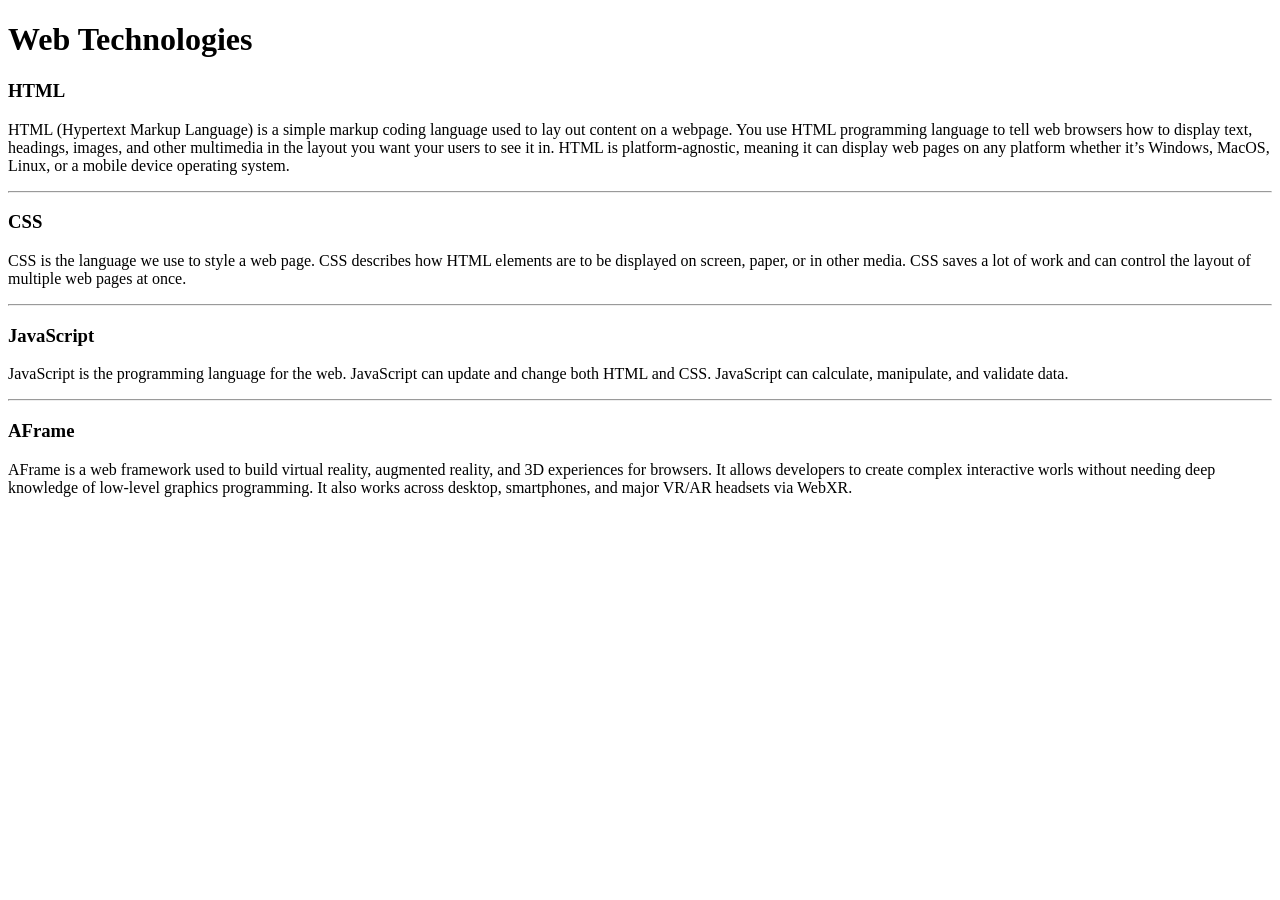
<file: WebDev_Unit1/WDLesson1_1Practical/index.html>
<!DOCTYPE html>
<!-- Lesson 1:How do we display text on a web page?
     Resources 
      https://www.w3schools.com/html/html_intro.asp
      https://www.w3schools.com/tags/tag_hr.asp
      https://www.w3schools.com/tags/tag_hn.asp
      https://www.w3schools.com/tags/tag_p.asp
-->

<html>
  <head>
    <!-- Challenge 1: Change the title of the page to Web Technologies -->
    <title>Web Technologies</title>
  </head>
  <body>
    <!-- Challenge 2: Create a heading, h1 for Web Technologies -->
    <h1>Web Technologies</h1>
    
    <!-- Challenge 3: Create a heading, h3 for HTML -->
    <h3>HTML</h3>

    <!-- Challenge 4: Create a paragraph explaining what is HTML. At least 3 sentences. -->
    <p>HTML (Hypertext Markup Language) is a simple markup coding language used to lay out content on a webpage. You use HTML programming language to tell web browsers how to display text, headings, images, and other multimedia in the layout you want your users to see it in. HTML is platform-agnostic, meaning it can display web pages on any platform whether it’s Windows, MacOS, Linux, or a mobile device operating system.</p>
    
    <!-- Challenge 4a: Insert a horizontal rule, hr -->
    <hr>
    
    <!-- Challenge 5: Create a heading, h3 for CSS -->
    <h3>CSS</h3>
    
    <!-- Challenge 6: Create a paragraph explaining what is CSS.  At least 3 sentences. -->
    <p>CSS is the language we use to style a web page. CSS describes how HTML elements are to be displayed on screen, paper, or in other media. CSS saves a lot of work and can control the layout of multiple web pages at once.</p>

    <!-- Challenge 6a: Insert a horizontal rule, hr -->
    <hr>

    <!-- Challenge 7: Create a heading, h3 for JavaScript -->
    <h3>JavaScript</h3>

    <!-- Challenge 8: Create a paragraph explaining what is JavaScript.  At least 3 sentences. -->
    <p>JavaScript is the programming language for the web. JavaScript can update and change both HTML and CSS. JavaScript can calculate, manipulate, and validate data.</p>

    <!-- Challenge 8a: Insert a horizontal rule, hr -->
    <hr>
    
    <!-- Challenge Bonus: Similar to the concepts above add one more web technology using a heading and paragraph.  Here are some suggestions of concepts: JQuery, Bootstrap, AFrame -->
    <h3>AFrame</h3>
    
    <p>AFrame is a web framework used to build virtual reality, augmented reality, and 3D experiences for browsers. It allows developers to create complex interactive worls without needing deep knowledge of low-level graphics programming. It also works across desktop, smartphones, and major VR/AR headsets via WebXR.</p>

  </body>
</html>
</file>
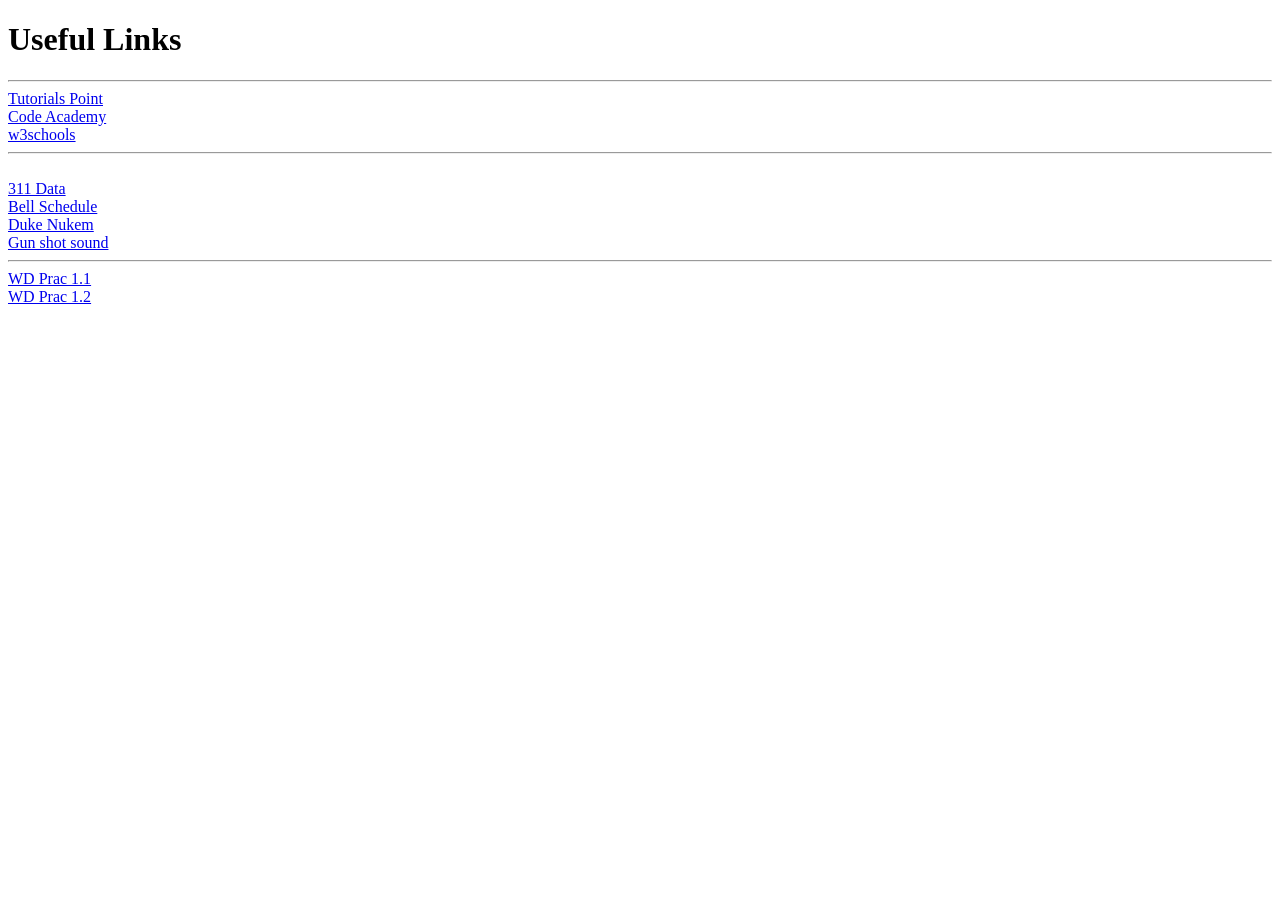
<file: WebDev_Unit1/WDLesson1_3Practical/index.html>
<!DOCTYPE html>
<!-- Lesson 3: How do we hyperlink resources?
<!-- Resources 
      https://www.w3schools.com/html/html_links.asp
      https://www.w3schools.com/tags/tag_a.asp
-->

<html>
  <head>
    <title>Exploring Links</title>
  </head>
  <body>
    <!-- Example of a link to a website 
        <a href="http://www.baysidehighschool.org/"> w3schools </a> 
    -->
    <!-- Challenge 1: Add a heading for "Useful Links". -->
    <h1>Useful Links</h1>

    <!-- Challenge 2: Add a horizontal rule underneath. -->
    <hr>

    <!-- Challenge 3: Create a link to https://www.tutorialspoint.com/ -->
    <a href="https://www.tutorialspoint.com/">Tutorials Point</a>

    <!-- Challenge 4: Add a break to skip down to the next line -->
    <br>

    <!-- Challenge 5: Create a link to https://www.codecademy.com/ -->
    <a href="https://www.codecademy.com/">Code Academy</a>

    <!-- Challenge 6: Add a break to skip down to the next line -->
    <br>

    <!-- Challenge 7: Create a link to https://www.w3schools.com/ -->
    <a href="https://www.w3schools.com/">w3schools</a>
    
    <!-- Challenge 8: Add a horizontal rule and break -->
    <hr>
    <br>

    <!-- Example of link to an internal sources 
      <a href="resources/dukenukem.jpg"> Duke Nukem </a> <br>
    -->
    <!-- Challenge 9: Create links for the rest of the items located in resources -->
    <a href="resources/311Data.js">311 Data</a>
    <br>
    <a href="resources/BellSchedule.pdf">Bell Schedule</a>
    <br>
    <a href="resources/dukenukem.jpg">Duke Nukem</a>
    <br>
    <a href="resources/GUN.WAV">Gun shot sound</a>
    <hr>
    <!-- Challenge Bonus: Create links to your Lesson 1 and Lesson 2 Activities.  Hint: Use the same link that you posted in Google Classroom for the submission of each Lesson Activity -->
     <a href="https://estherf98.github.io/WebDev/WebDev_Unit1/WDLesson1_1Practical/index.html">WD Prac 1.1</a><br>
     <a href="https://estherf98.github.io/WebDev/WebDev_Unit1/WDLesson1_2Practical/index.html">WD Prac 1.2</a>
  </body>
</html>
</file>
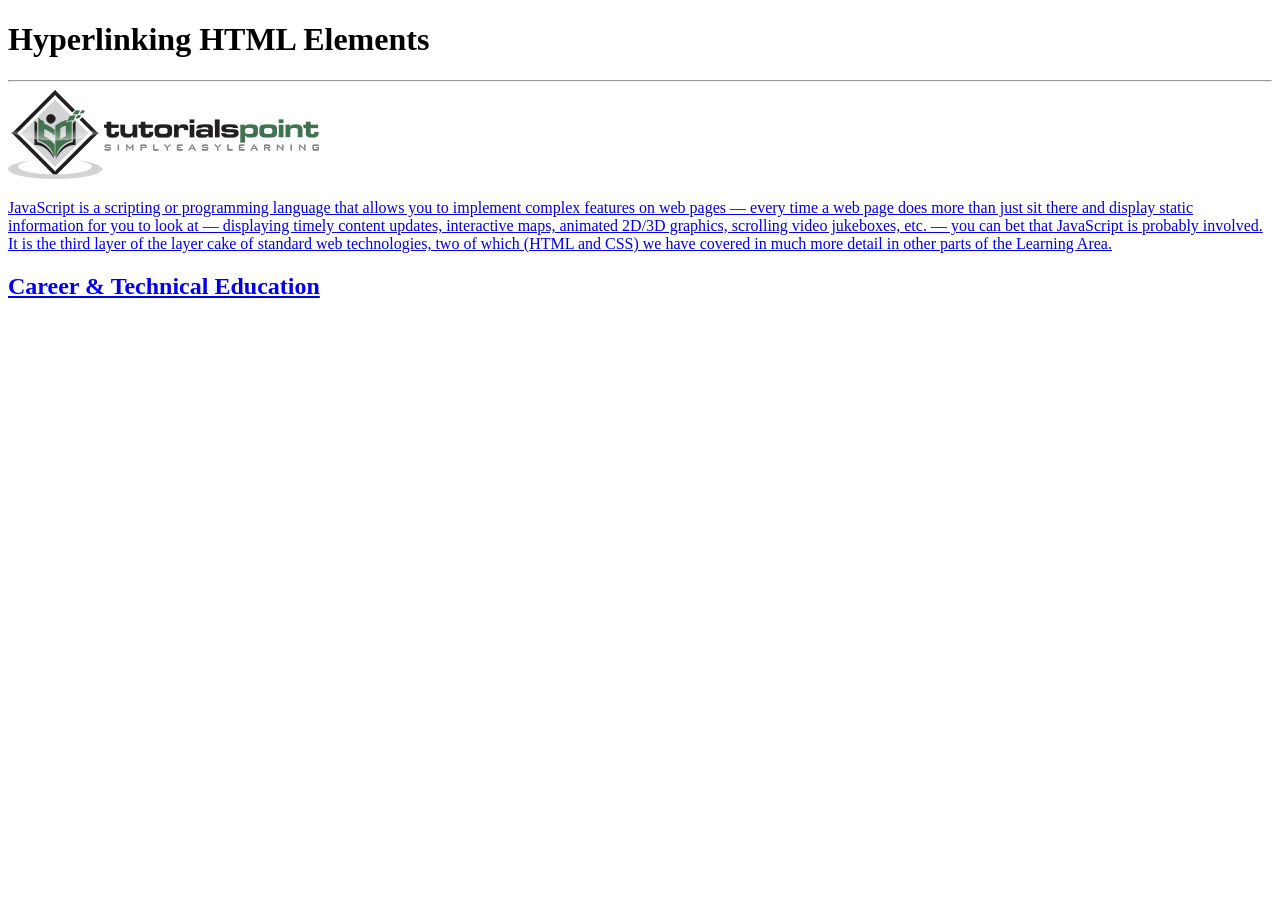
<file: WebDev_Unit1/WDLesson1_4Practical/index.html>
<!DOCTYPE html>
<!-- WD Lesson 1.4: How can we make HTML Elements into hyperlinks? -->
<!-- Resources 
      https://www.w3schools.com/html/html_links.asp
      https://www.w3schools.com/tags/tag_a.asp
-->

<html>
  <head>
    <title>Exploring Links II</title>
  </head>
  <body>
    <!-- Example of an HTML Element as a link to a website that opens in a new tab
    <a href="https://www.w3schools.com/" target="_blank"> 
      <img src="w3schools.jpg" height="100">
    </a>
    --> 
    <!-- Challenge 1: Add a heading with "Hyperlinking HTML Elements" followed by a horizontal rule-->
    <h1>Hyperlinking HTML Elements</h1>
    <hr>
    
    <!-- Challenge 2: Add the image for tutorialpoints that is stored locally and make it
     a hyperlink to  https://www.tutorialspoint.com/ that will open in a new tab -->
    <a href="https://www.tutorialspoint.com/" target="_blank">
      <img src="tutorialpoint.png">
    </a>

    <!-- Challenge 3: Add a paragraph describing JavaScript and make the paragraph a hyperlink to 
     https://javascript.info/ that will open in the SAME tab.-->
    <a href="https://javascript.info/">
      <p>JavaScript is a scripting or programming language that allows you to implement complex features on web pages — every time a web page does more than just sit there and display static information for you to look at — displaying timely content updates, interactive maps, animated 2D/3D graphics, scrolling video jukeboxes, etc. — you can bet that JavaScript is probably involved. It is the third layer of the layer cake of standard web technologies, two of which (HTML and CSS) we have covered in much more detail in other parts of the Learning Area.</p>
    </a>

    <!-- Challenge 4: Add an <h2> for "Career & Technical Education" and make the heading a hyperlink to 
      the cte.html file which is stored internally in the folder.  
      Note: You can link to other web pages.  This is how websites are created! -->
    <a href="cte.html">
      <h2>Career & Technical Education</h2>
    </a>

    <!-- Challenge Bonus:  Complete all the challenges located in cte.html.  
     Note: Click on cte.html to open the html file and start editing. -->
  </body>
</html>
</file>
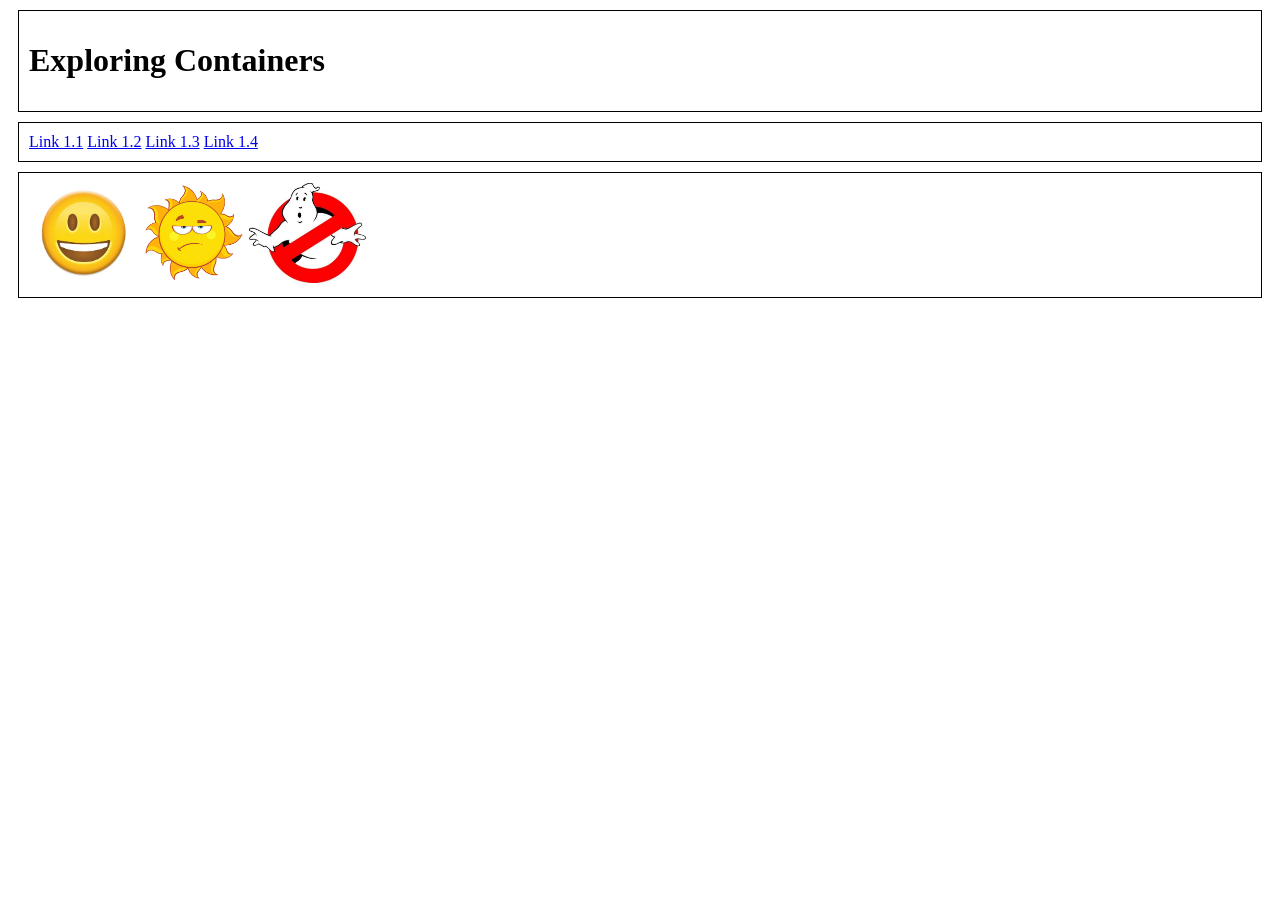
<file: WebDev_Unit1/WDLesson1_5Practical/index.html>
<!DOCTYPE html>
<!-- WD Lesson 1.5: How can we group elements on a page? -->
<!-- Resources 
      https://www.w3schools.com/html/html_blocks.asp
-->
<html>
  <head>
    <title>Exploring Containers</title>
    <link href="style.css" rel="stylesheet" type="text/css" />
  </head>
  <body>
    <!-- Challenge 1: Add the necessary containers to create each of the section shown in WDLesson1_5PracticalDiagram.png -->
    <div><h1>Exploring Containers</h1></div>
    <div>
      <a href="https://estherf98.github.io/WebDev/WebDev_Unit1/WDLesson1_1Practical/index.html">Link 1.1</a>
      <a href="https://estherf98.github.io/WebDev/WebDev_Unit1/WDLesson1_2Practical/index.html">Link 1.2</a>
      <a href="https://estherf98.github.io/WebDev/WebDev_Unit1/WDLesson1_3Practical/index.html">Link 1.3</a>
      <a href="https://estherf98.github.io/WebDev/WebDev_Unit1/WDLesson1_4Practical/index.html">Link 1.4</a>
    </div>
    <div>
      <img src="images/face.jpg" height="100"> <img src="images/sun.jpg" height="100"> <img src="images/sign.jpg" height="100">
    </div>
    <!-- Challenge 2: Within each container created, add the HTML elements specified in WDLesson1_5PracticalDiagram.png
         Note: Images for the last container are stored in the images folder.  Make the images the same height -->

  </body>
</html>
</file>
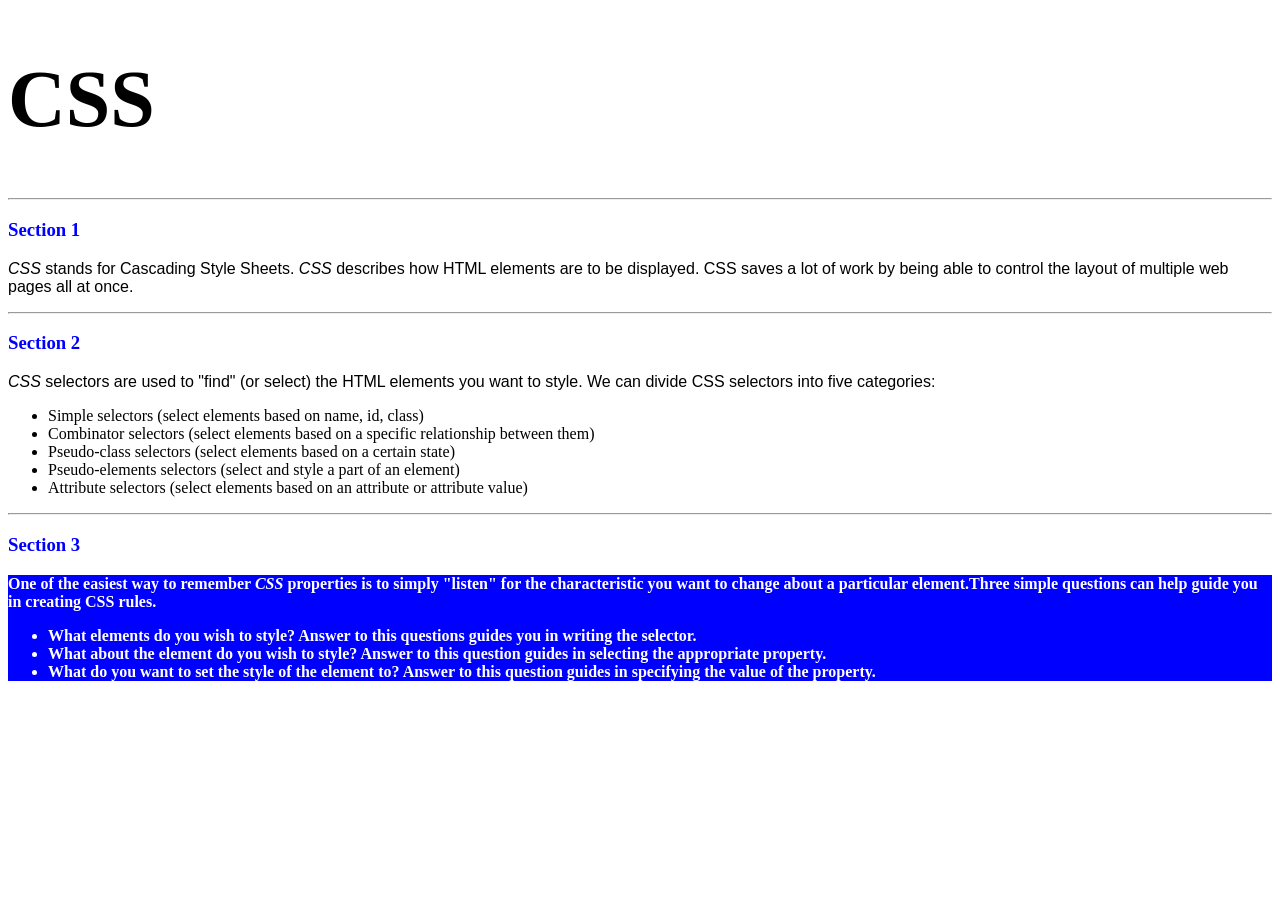
<file: WebDev_Unit2/WDLesson2_1Practical/index.html>
<!DOCTYPE html>
<!-- WD Lesson 2.1: What is CSS? -->
<!-- Resources 
      https://www.w3schools.com/css/css_intro.asp
-->
<html>
  <head>
    <title>Edxploring CSS</title>
    <link href="style.css" rel="stylesheet" type="text/css" />
  </head>
  <body>
    <!-- All Challenges are in style.css -->
    <h1> CSS </h1>
    <hr>
    <h3>Section 1</h3>
    <p><span>CSS</span> stands for Cascading Style Sheets. <span>CSS</span> describes how HTML elements are to be displayed. CSS saves a lot of work by being able to control the layout of multiple web pages all at once.
    </p>
    <hr>
    <h3>Section 2</h3>
    <p>
      <span>CSS</span> selectors are used to "find" (or select) the HTML elements you want to style. We can divide CSS selectors into five categories:
        <ul>
          <li>Simple selectors (select elements based on name, id, class)</li>
          <li>Combinator selectors (select elements based on a specific relationship between them)</li>
          <li>Pseudo-class selectors (select elements based on a certain state)</li>
          <li>Pseudo-elements selectors (select and style a part of an element)</li>
          <li>Attribute selectors (select elements based on an attribute or attribute value)</li>
        </ul>
    </p>
    <hr>
    <h3>Section 3</h3>
    <div>
      One of the easiest way to remember <span>CSS</span> properties is to simply "listen" for the characteristic you want to change about a particular element.Three simple questions can help guide you in creating CSS rules.
        <ul>
          <li>What elements do you wish to style?  Answer to this questions guides you in writing the selector.</li>
          <li>What about the element do you wish to style?  Answer to this question guides in selecting the appropriate property.</li>
          <li>What do you want to set the style of the element to?  Answer to this question guides in specifying the value of the property.</li>
        </ul>
    </div>
  </body>
</html>
</file>
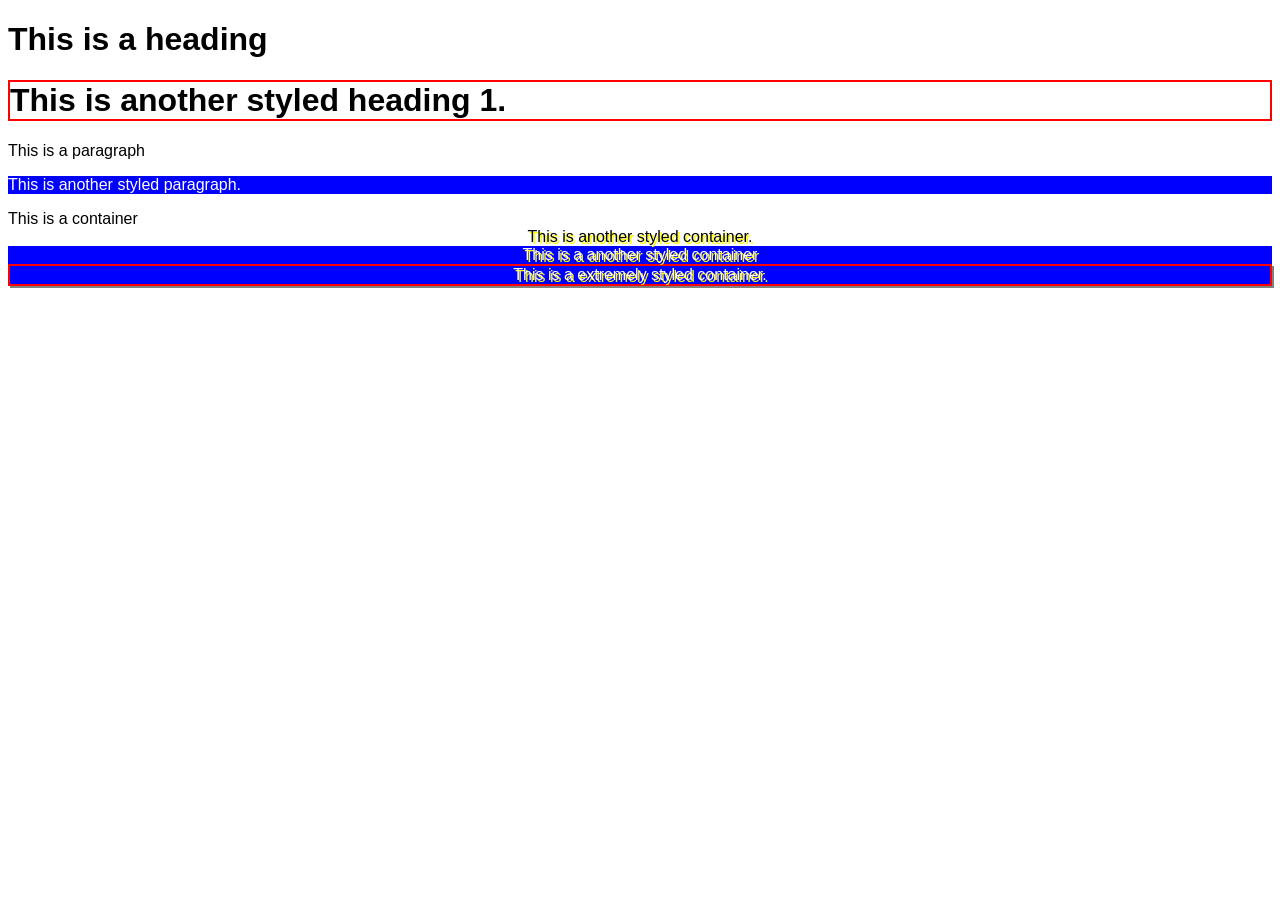
<file: WebDev_Unit2/WDLesson2_2Practical/index.html>
<!DOCTYPE html>
<!-- WD Lesson 2.2: How do we style groups of elements?-->
<!-- Resources 
      https://www.w3schools.com/css/default.asp 
      https://www.w3schools.com/css/css_selectors.asp 
-->
<html>
  <head>
    <title>Exploring Class Selectors</title>
    <link href="style.css" rel="stylesheet" type="text/css" />
  </head>
  <body>
    
    <h1>This is a heading</h1>
    <!-- Challenge 1: Create another heading 1 with the text "This is another styled heading 1."
         Add a class of "highlight" to the heading 1
    --><h1 class="highlight">This is another styled heading 1.</h1>
    <p> This is a paragraph </p>
    <!-- Challenge 2: Create another paragraph with the text "This is another styled paragraph."
         Add a class of "info" to the paragraph
    --><p class="info">This is another styled paragraph.</p>

    <div> This is a container </div>
    <!-- Challenge 3: Create another container with the text "This is another styled container."
         Add a class of "special" to the container
    --><div class="special">This is another styled container.</div>
    
    <!-- Challenge 4: Give the container below a class of info, highlight and special-->
    <div class="info higlight special"> This is a another styled container </div>

    <!-- Challenge Bonus: Give the container below a class of info, highlight, special and shadow-->
    <div class="info highlight special shadow"> This is a extremely styled container. </div>

    <!-- All other Challenges are in style.css -->
  </body>
</html>
</file>
<file: WebDev_Unit1/WDLesson1_5Practical/style.css>
div, span{
    border:1px solid black;
    padding:10px;
    margin:10px;
}
</file>
<file: WebDev_Unit2/WDLesson2_1Practical/style.css>
/* Comments in CSS are created like this. Notice the slash asterisk at the beginning and end */


/* Basic Structure of a CSS rule
selector{
  property: value;
}
*/


/* Challenge 1: Change color of the text for all the headings size 3 to blue */
h3{
  color: blue;
}
/* Challenge 2: Change the size for the font for all headings size 1 to 60pt */
h1{
  font-size: 60pt;
}
/* Challenge 3: Change the style of the font for all spans to italic */
span{
  font-style: italic;
}

/* Challenge 4: Change the family of font being used for all paragraphs to "Arial" */
p{
  font-family: Arial;
}

/* Challenge 5: Change the family of font being used for all lists to "Comic Sans MS".  What element creates a list? */
li{
  font-family: "Comic Sans MS";
}

/* Challenge 6: Change the background color of the div to blue, color of the text to white and the weight of the font to bold.*/
div{
  background-color: blue;
  color: white;
  font-weight: bold;
}

/* Hint:  You can specify several CSS rules for one element by separating the rules with semi-colons. Look at some examples on w3schools */
</file>
<file: WebDev_Unit2/WDLesson2_2Practical/style.css>
/* Basic Structure of a CSS rule using classes

.class{
  property: value;
}
*/

/* Challenge 5: Change the family of all elements to Arial */
*{
  font-family: Arial;
}
/* Challenge 6: Change the background color to blue, the color of the text to white for all elements 
with a class of "info" */
.info{
  background-color: blue;
  color: white
}

/* Challenge 7: Add a border of 2px solid red for all elements with a class of "highlight" */
.highlight{
  border: 2px solid red;
}

/* Challenge 8: Align the text in the center and drop a shadow on the text of 2px 2px yellow  for 
all elements with a class of "special"
*/
.special{
  text-align: center;
  text-shadow: 2px 2px yellow;
}

/* Challenge Bonus: Create a CSS rule for a class named "shadow".  
Apply a shadow to the box around the elements that is 2px 2px  gray. */ 
.shadow{
  box-shadow: 2px 2px gray;
}
</file>
